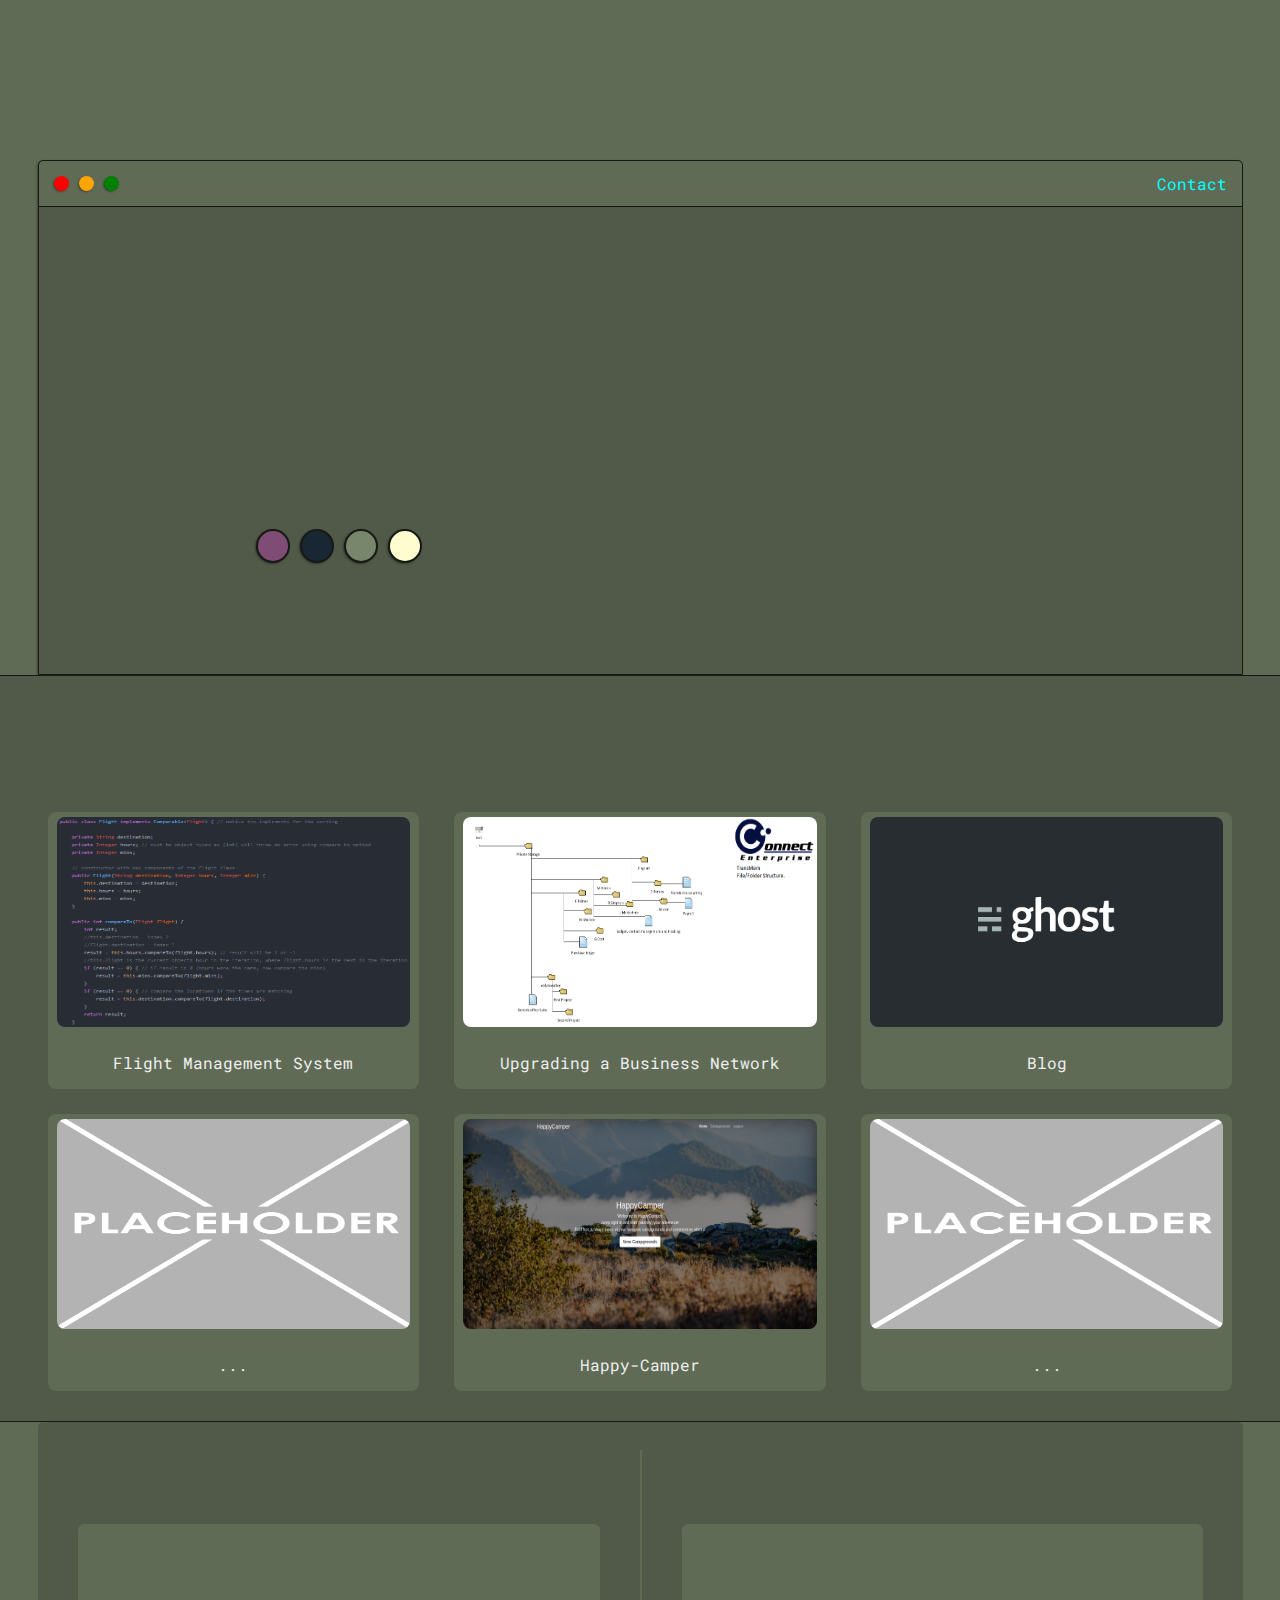
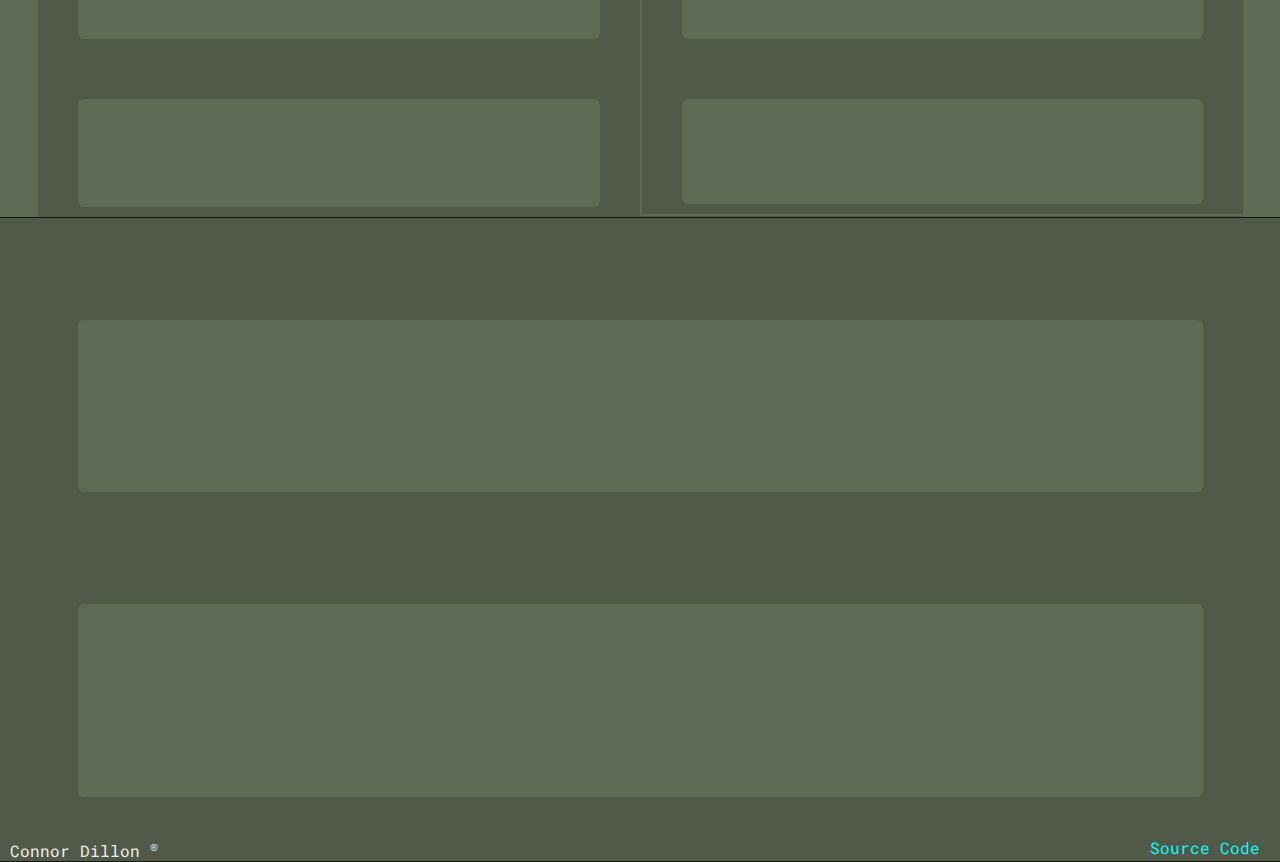
<file: index.html>
<!DOCTYPE html>
<html lang="en">
<head>
    <meta name="viewport"
          content="width=device-width, initial-scale=1, maximum-scale=1, minimum-scale=1, user-scalable=0"/>
    <meta charset="utf-8">
    <link href="https://fonts.googleapis.com/css2?family=Russo+One&display=swap" rel="stylesheet">
    <link href="https://fonts.googleapis.com/css2?family=Roboto+Mono:wght@500&family=Russo+One&display=swap"
          rel="stylesheet">

    <link rel="stylesheet" type="text/css" href="default.css">

    <link id="theme-style" rel="stylesheet" type="text/css" href="">
    <title>
        Connor Dillon
    </title>
</head>
<body>
<section class="styleOne">
    <div class="main-container">
        <div class="greetingWrapper">
            <div class="slide-right">
                <header><h1>Hi, I'm Connor Dillon</h1></header>
            </div>
        </div>

        <div class="introWrapper">
            <div class="nav-wrapper">
                <div class="dots">
                    <div id="dots__dot1" class="browserDot"></div>
                    <div id="dots__dot2" class="browserDot"></div>
                    <div id="dots__dot3" class="browserDot"></div>
                </div>


                <div id="navigation">
                    <li><a href="#contact--scrollpoint"> Contact </a></li>
                </div>
            </div>

            <div class="leftColumn">
                <div class="slide-right">
                    <img id="leftColumn__profilePic" src="images/circle-cropped.png" alt="image of myself" style="border: none;">
                    <h5 style="text-align: center;line-height: 0">Personalize Theme
                    </h5>
                </div>

                <div id="themeOptions">
                    <div data-mode="purple" id="themeOptions__purpleMode" class="themeDot"></div>
                    <div data-mode="blue" id="themeOptions__blueMode" class="themeDot"></div>
                    <div data-mode="green" id="themeOptions__greenMode" class="themeDot"></div>
                    <div data-mode="light" id="themeOptions__lightMode" class="themeDot"></div>
                </div>

                <div class="slide-right">
                    <p class="smallNote">
                        *These settings will be saved for<br>
                        your next visit
                    </p>
                </div>
            </div>

            <div class="rightColumn">
                <div class="slide-right">
                    <main>
                        <h3>About Me</h3>
                        <p>My name is Connor, I am a <span id="rightColumn__myAge">unknown</span> year-old computer enthusiast, who
                            is always excited to work with new technologies. I am currently studying Web and Mobile
                            Development in Glasgow, Scotland. Previously I have completed an HND in Computer Networking
                            and I'm currently working towards my Bachelor's degree.</p>
                    </main>
                </div>
            </div>
        </div>

    </div>
</section>

<section class="styleTwo">
    <div class="main-container">
        <div class="projects-grid">
            <div class="banner">
                <div class="slide-right">
                    <section>
                        <h3>Featured Projects</h3>
                        <p class="smallNote">Here are some of my many projects<br>
                            more can be found on my <a href="https://github.com/ConnorDillonDev"
                                                       target="_blank">Github</a></p>
                    </section>
                </div>
            </div>


            <div class="project" id="project1">
                <section>
                    <a href="https://github.com/ConnorDillonDev/FlightListCommented" target="_blank">
                        <img src="images\java.PNG" alt="project1" width="95%">
                        <p>Flight Management System</p>
                    </a>
                </section>
            </div>

            <div class="project" id="project2"> 
                <section>
                    <a href="https://github.com/ConnorDillonDev/HigherNationalDiplomaSubmission" target="_blank">
                        <img src="images\userStruc.png" alt="project2" width="95%">
                        <p>Upgrading a Business Network</p>
                    </a>
                </section>
            </div>

            <div class="project" id="project3">
                <section>
                    <a href="http://blog.connordillon.me/" target="_blank">
                        <img src="images\ghost.png" alt="project3" width="95%">
                        <p>Blog</p>
                    </a>
                </section>
                
            </div>
            <div class="project" id="project1">
                <section>
                    <a href="#" target="">
                        <img src="images\placeholder2.png" alt="project1" width="95%">
                        <p>...</p>
                    </a>
                </section>
                
            </div>
            <div class="project" id="project2">
                <section>
                    <a href="https://github.com/ConnorDillonDev/Happy-Camper" target="_blank">
                        <img src="images/happycamer.png" alt="project2" width="95%">
                        <p>Happy-Camper</p>
                    </a>
                </section>
                
            </div>
            <div class="project" id="project3">
                <section>
                    <a href="http://blog.connordillon.me/" target="_blank">
                        <img src="images\placeholder2.png" alt="project3" width="95%">
                        <p>...</p>
                    </a>
                </section>
                
            </div>
        </div>
    </div>
</section>

<section class="styleOne">
    <div class="main-container">
        <div class="details">
            <div class="contact">
                <div class="slide-right">
                    <h3 id="contact--scrollpoint">Get in Touch</h3>
                    <div class=details__speechBubble>
                        <section>
                            <p>If you have any questions about my services, or just want to say hello, feel free to
                                contact me. Below is my email:
                            </p>
                        </section>
                    </div>
                </div>

                <div class="slide-right">
                    <div class=details__speechBubble  id="details__fix">
                        <section>
                            <p>ConnorDillon.me@outlook.com <input type="image" onclick="emailClipboard()"
                                                                  src="images\clip.png" class="clipboard"
                                                                  alt="copy-to-clipboard"></p>
                        </section>
                    </div>
                </div>
            </div>

            <div class="slide-right">
                <div class="CV">
                    <section>
                        <h3>Resume</h3>
                        <div class=details__speechBubble style="margin-bottom: 60px;">
                            <p>Want to know more about me? <a class="download" href="items/ConnorDillon-Resume.pdf"
                                                              target="_blank">Here</a> is a copy of my Resume. If there
                                is anything else you might want to know, please contact me.</p>
                        </div>
                        <div id="details__fix" class="details__speechBubble";>
                            <p><a href="items/ConnorDillon-Resume.pdf" target="_blank">Download</a></p>
                        </div>
                    </section>
                </div>
            </div>

        </div>
    </div>
</section>

<section class="styleTwo">
    <div class="main-container">
        <div id="techWrapper">
            <div class="slide-right">
                <h3>Tech</h3>
                <div class="details__speechBubble">
                    <p>Techologies that I have worked with:</p>
                    <div class="icons">
                        <img src="images\web.png" alt="jscript,html5,css" height="70px" width="auto">

                        <img src="images\query.png" alt="jquery" height="70px" width="auto">

                        <img src="images\git.png" alt="Github" height="70px" width="auto">

                        <img src="images\icons8-kali-linux-48.png" alt="kali linux" height="70px" width="auto">

                        <img src="images\javaIcon.png" alt="Java" height="70px" width="auto">

                        <img src="images\icons8-microsoft-sql-server-48.png" alt="microsoftSQL server" height="70px"
                             width="auto">

                        <img src="images\cisco.png" alt="cisco CCNA1" height="70px" width="auto">

                        <img src="images\python2.png" alt="python" height="70px" width="auto">
                    </div>
                </div>
            </div>
        </div>

        <div id="findMeWrapper">
            <div class="slide-right">
                <section>
                    <h3>Find me</h3>
                    <div class="details__speechBubble">
                        <p>Here are some places that I am most active.<br>You can find me at:</p>
                        <a href="https://github.com/ConnorDillonDev" target="_blank">
                            <img src="images\git.png" alt="Github" height="70px" width="auto">
                        </a>

                        <a href="https://www.linkedin.com/in/connor-dillon-407b2a176/" target="_blank">
                            <img src="images\linkedin.png" alt="LinkedIn" height="70px" width="auto">
                        </a>
                    </div>
                </section>
            </div>
        </div>
    </div>
    </div>
    <footer>
        <span id="findMe__name">Connor Dillon <sup>&reg;</sup></span> <span id="findMe__sourcecode"><a
            href="https://github.com/ConnorDillonDev/connordillon.meFolio" target="_blank"> Source Code</a></span>
    </footer>
</section>


<script type="text/javascript" src="script.js"></script>

</body>
</html>
</file>
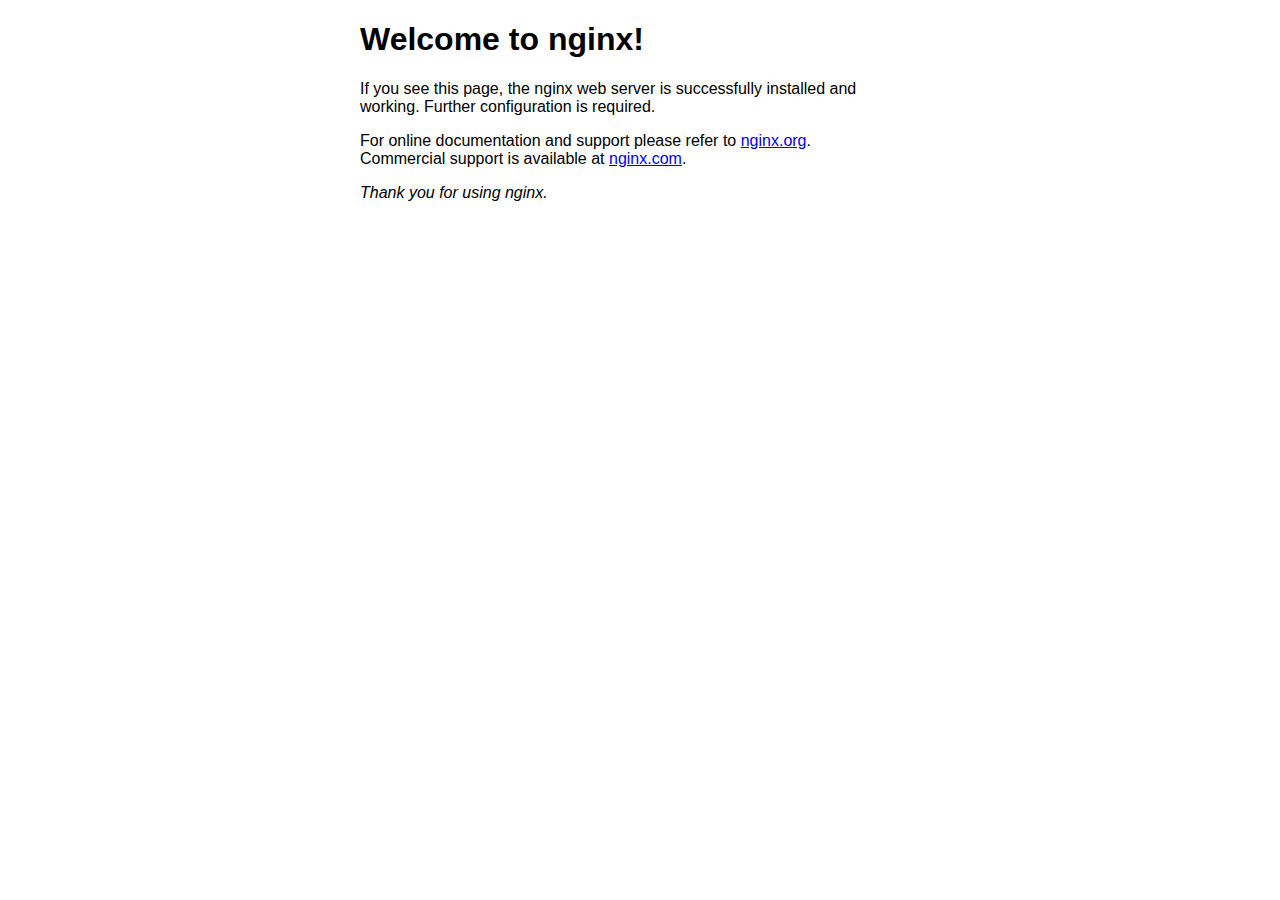
<file: index.nginx-debian.html>
<!DOCTYPE html>
<html>
<head>
<title>Welcome to nginx!</title>
<style>
    body {
        width: 35em;
        margin: 0 auto;
        font-family: Tahoma, Verdana, Arial, sans-serif;
    }
</style>
</head>
<body>
<h1>Welcome to nginx!</h1>
<p>If you see this page, the nginx web server is successfully installed and
working. Further configuration is required.</p>

<p>For online documentation and support please refer to
<a href="http://nginx.org/">nginx.org</a>.<br/>
Commercial support is available at
<a href="http://nginx.com/">nginx.com</a>.</p>

<p><em>Thank you for using nginx.</em></p>
</body>
</html>
</file>
<file: default.css>
:root {
    --mainColor: #606B56;
    --secondaryColor: #515a48;

    --borderColor: #161914;

    --mainText: #fff;
    --secondaryText: #eeeeee;

    --themeDotBorder: #FFF;

    --linkColor: cyan;

}

html {
    scroll-behavior: smooth;
}

html, body {
    padding: 0;
    margin: 0;
}

body * {
    transition: 0.3s;
}

h1, h2, h3, h4, h5, h6, strong {
    color: var(--mainText);
    font-family: 'Russo One', sans-serif;
    font-weight: 500;
}

p, li, span, label, input, textarea {
    color: var(--secondaryText);
    font-family: 'Roboto Mono', monospace;
}

a {
    text-decoration: none;
    color: var(--linkColor);
}

a:hover {
    font-size: 20px;
}

ul {
    list-style: none;
}

h1 {
    font-size: 55px
}

h2 {
    font-size: 36px
}

h3 {
    font-size: 28px
}

h4 {
    font-size: 24px
}

h5 {
    font-size: 20px
}

h6 {
    font-size: 16px
}


.styleOne {
    background-color: var(--mainColor);
    border-bottom: 1px solid var(--borderColor);
    overflow: auto;
}

.styleTwo {
    background-color: var(--secondaryColor);
    border-bottom: 1px solid var(--borderColor);
    overflow: auto;
}

.main-container {
    width: 1205px;
    margin: 0 auto;
}

.greetingWrapper {
    display: grid;
    min-height: 10em;
    text-align: center;
    align-content: center;
}

.introWrapper {
    background-color: var(--secondaryColor);
    border: 1px solid var(--borderColor);
    border-radius: 5px 5px 0 0;

    -webkit-box-shadow: -1px 1px 3px -1px rgba(0, 0, 0, 0.75);
    -moz-box-shadow: -1px 1px 3px -1px rgba(0, 0, 0, 0.75);
    box-shadow: -1px 1px 3px -1px rgba(0, 0, 0, 0.75);

    display: grid;
    grid-template-columns: 1fr 1fr;
    grid-template-areas:
	'navWrapper navWrapper'
	'leftColumn rightColumn';

}

.nav-wrapper {
    grid-area: navWrapper;
    border-bottom: 1px solid var(--borderColor);
    display: flex;
    justify-content: space-between;
    align-items: center;
    background-color: var(--mainColor);
    border-radius: 5px 5px 0 0;

}

#navigation {
    margin: 0;
    padding: 10px;
}

#navigation li {
    display: inline-block;
    margin-right: 5px;
    margin-left: 5px;
}

.dots {
    display: flex;
    padding: 10px;
}

#dots__dot1 {
    background-color: red;
}

#dots__dot2 {
    background-color: orange;
}

#dots__dot3 {
    background-color: green;
}

.browserDot {
    background-color: black;
    height: 15px;
    width: 15px;
    border-radius: 50%;
    margin: 5px;

    -webkit-box-shadow: -1px 1px 3px -1px rgba(0, 0, 0, 0.75);
    -moz-box-shadow: -1px 1px 3px -1px rgba(0, 0, 0, 0.75);
    box-shadow: -1px 1px 3px -1px rgba(0, 0, 0, 0.75);

}

.leftColumn {
    grid-area: leftColumn;
    padding-top: 50px;
    padding-bottom: 50px
}

#leftColumn__profilePic{
    display: block;
    margin: 0 auto;
    height: 200px;
    width: 200px;
    object-fit: cover;
    border: 2px solid var(--borderColor);
}

#themeOptions{
    display: flex;
    justify-content: center;
}

.themeDot {
    height: 30px;
    width: 30px;
    background-color: black;
    border-radius: 50%;

    margin: 5px;

    border: 2px solid var(--borderColor);

    -webkit-box-shadow: -1px 1px 3px -1px rgba(0, 0, 0, 0.75);
    -moz-box-shadow: -1px 1px 3px -1px rgba(0, 0, 0, 0.75);
    box-shadow: -1px 1px 3px -1px rgba(0, 0, 0, 0.75);

    cursor: pointer;
}

#themeOptions__lightMode {
    background-color: #FFFDD0;
}

#themeOptions__blueMode {
    background-color: #192734;

}

#themeOptions__greenMode {
    background-color: #78866b;

}

#themeOptions__purpleMode {
    background-color: #7E4C74;

}

.themeDot:hover {
    border-width: 4px;
}

.smallNote {
    font-size: 12px;
    font-style: italic;
    text-align: center;
}


.rightColumn {
    grid-area: rightColumn;
    align-items: center;
    padding-bottom: 50px;
    padding-top: 50px;
}

.rightColumn p {
    padding-right: 100px;

}

.details {
    background-color: var(--secondaryColor);
    border: 0 solid var(--borderColor);
    border-radius: 5px 5px 0 0;

    display: grid;
    grid-template-columns:1fr 1fr;
    grid-column-gap: 0;
    grid-template-areas:
	"contact CV";
}

.contact {
    text-align: center;
}

.CV {
    border-left: 2px solid var(--mainColor);
    border-bottom: 2px solid var(--mainColor);
    text-align: center;
}

.details__speechBubble {
    background: var(--mainColor);
    border-radius: .4em;
    height: auto;
    padding: 10px;
    margin: 40px 40px 10px;
    overflow: auto;
}

#details__fix{
    margin-top: 50px;
    padding-bottom: 18px;
}

#details__fix p{
    margin-top: 30px;
    padding-bottom: 10px;
}


.clipboard {
    margin-left: 5px;
    width: auto;
    height: 20px;
}

.clipboard:hover {
    width: auto;
    height: 30px;
}

.projects-grid {
    display: grid;
    grid-template-columns: 1fr 1fr 1fr;
    border-style: solid 1px var(--borderColor);



    background-color: var(--secondaryColor);
    border-radius: 5px 5px 0 0;


    background-color: var(--secondaryColor);
    border-radius: 5px 5px 0 0;
    grid-gap: 15px;

    margin-bottom: 20px;

}

.banner {
    grid-column: 1/4;
}

.banner h3 {
    text-align: center;
    margin-bottom: 1px;
}

.banner p {
    text-align: center;
    padding-bottom: 5px;
    margin-bottom: 10px;
}

.project {
    text-align: center;
    background-color: var(--mainColor);
    overflow: hidden;
    margin: 0 10px 10px 10px;
    border-radius: 8px;

}

.project img {
    border-radius: 8px;
    height: 210px;
    margin: 5px;
}

input[type="image"] {
    border: none;
    outline: none;
}


.project a:hover {
    font-size: 16.5px;
}

.project:hover {
    filter: grayscale(1);
}

#techWrapper {
    text-align: center;
}

#findMeWrapper {
    text-align: center;
    margin-bottom: 30px;
}

.icons img {
    padding-right: 10px;
    padding-left: 10px;
    padding-bottom: 10px
}

.details__speechBubble img {
    padding-right: 15px;
    padding-left: 15px;
    margin: 10px;
    padding-bottom: 5px;
}

.details__speechBubble a img:hover {
    height: 90px;
    width: auto;
}

footer {
    margin: 0 20px 5px 10px;
}

#findMe__name {
    float: left;
}

#findMe__sourcecode{
    float: right;
}

/*animations*/

.slide-right {
    width: 100%;
    overflow: hidden;
}

.slide-right h3, h1, h5 {
    animation: .5s slide-right .3s forwards;
    transform: translateX(-100%);
}

.slide-right p {
    animation: .5s slide-right .5s forwards;
    transform: translateX(-110%);
}

.slide-right img {
    animation: 2s slide-right .5s forwards;
    transform: translateX(-5000%);
}

.slide-right #leftColumn__profilePic {
    animation: .5s slide-right .2s forwards;
    transform: translateX(-300%);
}

@keyframes slide-right {
    to {
        transform: translateX(0);
    }
}


/*media queries below*/

@media screen and (max-width: 1206px) {
    .main-container {
        width: 95%;
    }
}

@media screen and (max-width: 800px) {
    .introWrapper {
        grid-template-columns: 1fr 5px;
        grid-template-areas:
    "navWrapper navWrapper"
    "leftColumn blank"
    "rightColumn blank";
    }

    .rightColumn {
        text-align: center;
        padding-top: 0;
    }

    .rightColumn p {
        padding: 25px;
    }

    .details {
        background-color: var(--secondaryColor);
        border: 0 solid var(--borderColor);
        border-radius: 5px 5px 0 0;

        display: grid;
        grid-template-columns: repeat(1, 1fr);
        grid-template-areas:
		"contact"
		"CV";
    }

    .contact {
        border-left: 2px solid var(--mainColor);
    }

    .CV {
        border-left: 2px 0 0 2px solid var(--mainColor);
    }

    .projects-grid {
        display: grid;
        grid-template-columns: 1fr;
    }

    #project1 {
        margin: 15px 50px 15px 50px;
        grid-column: 1/4;
    }

    #project2 {
        margin: 15px 50px 15px 50px;
        grid-column: 1/4;
    }

    #project3 {
        margin: 15px 50px 15px 50px;
        grid-column: 1/4;
    }
}
</file>
